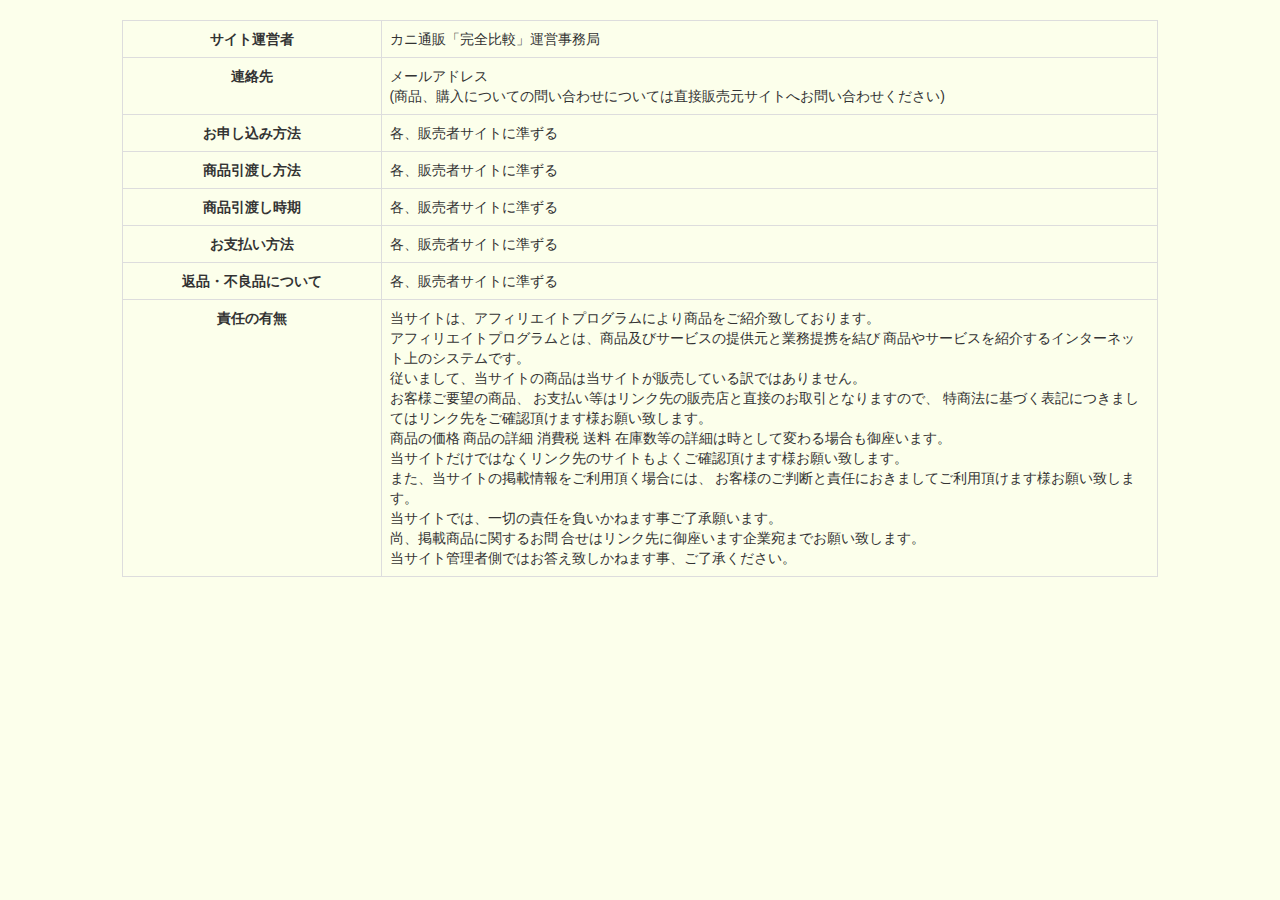
<file: public/administrator_info.html>
<!DOCTYPE html>
<html>
    <head>
        <meta charset="UTF-8">
        <meta http-equiv="X-UA-Compatible" content="IE=edge">
        <meta name="viewport" content="width=device-width, initial-scale=1" />
        <title>カニ通販「完全比較」 運営者情報</title>
        <link href="https://maxcdn.bootstrapcdn.com/bootstrap/3.3.5/css/bootstrap.min.css" rel="stylesheet">
        <!--[if lt IE 9]>
          <script src="https://oss.maxcdn.com/html5shiv/3.7.2/html5shiv.min.js"></script>
          <script src="https://oss.maxcdn.com/respond/1.4.2/respond.min.js"></script>
        <![endif]-->
        <script type="text/javascript" src="//code.jquery.com/jquery-2.1.4.min.js"></script>
        <link rel="stylesheet" href="/css/kani.css?201511151531" />
    </head>
    <body>
        <div class="shadow-z-1 col-xs-offset-1 col-xs-10 sub-container">
            <table class="table table-bordered">
                <tr class="table-head-main">
                    <th class="text-center col-xs-3">サイト運営者</th>
                    <td class="col-xs-9">カニ通販「完全比較」運営事務局</td>
                </tr>
                <tr class="table-head-main">
                    <th class="text-center col-xs-3">連絡先</th>
                    <td class="col-xs-9">メールアドレス<br />(商品、購入についての問い合わせについては直接販売元サイトへお問い合わせください)</td>
                </tr>
                <tr class="table-head-main">
                    <th class="text-center col-xs-3">お申し込み方法</th>
                    <td class="col-xs-9">各、販売者サイトに準ずる</td>
                </tr>
                <tr class="table-head-main">
                    <th class="text-center col-xs-3">商品引渡し方法</th>
                    <td class="col-xs-9">各、販売者サイトに準ずる</td>
                </tr>
                <tr class="table-head-main">
                    <th class="text-center col-xs-3">商品引渡し時期</th>
                    <td class="col-xs-9">各、販売者サイトに準ずる</td>
                </tr>
                <tr class="table-head-main">
                    <th class="text-center col-xs-3">お支払い方法</th>
                    <td class="col-xs-9">各、販売者サイトに準ずる</td>
                </tr>
                <tr class="table-head-main">
                    <th class="text-center col-xs-3">返品・不良品について</th>
                    <td class="col-xs-9">各、販売者サイトに準ずる</td>
                </tr>
                <tr class="table-head-main">
                    <th class="text-center col-xs-3">責任の有無</th>
                    <td class="col-xs-9">当サイトは、アフィリエイトプログラムにより商品をご紹介致しております。<br />アフィリエイトプログラムとは、商品及びサービスの提供元と業務提携を結び 商品やサービスを紹介するインターネット上のシステムです。<br />従いまして、当サイトの商品は当サイトが販売している訳ではありません。<br />お客様ご要望の商品、 お支払い等はリンク先の販売店と直接のお取引となりますので、 特商法に基づく表記につきましてはリンク先をご確認頂けます様お願い致します。<br />商品の価格 商品の詳細 消費税 送料 在庫数等の詳細は時として変わる場合も御座います。<br />当サイトだけではなくリンク先のサイトもよくご確認頂けます様お願い致します。<br />また、当サイトの掲載情報をご利用頂く場合には、 お客様のご判断と責任におきましてご利用頂けます様お願い致します。<br />当サイトでは、一切の責任を負いかねます事ご了承願います。<br />尚、掲載商品に関するお問 合せはリンク先に御座います企業宛までお願い致します。<br />当サイト管理者側ではお答え致しかねます事、ご了承ください。</td>
                </tr>
            </table>
        </div>
    </body>
</html>
</file>
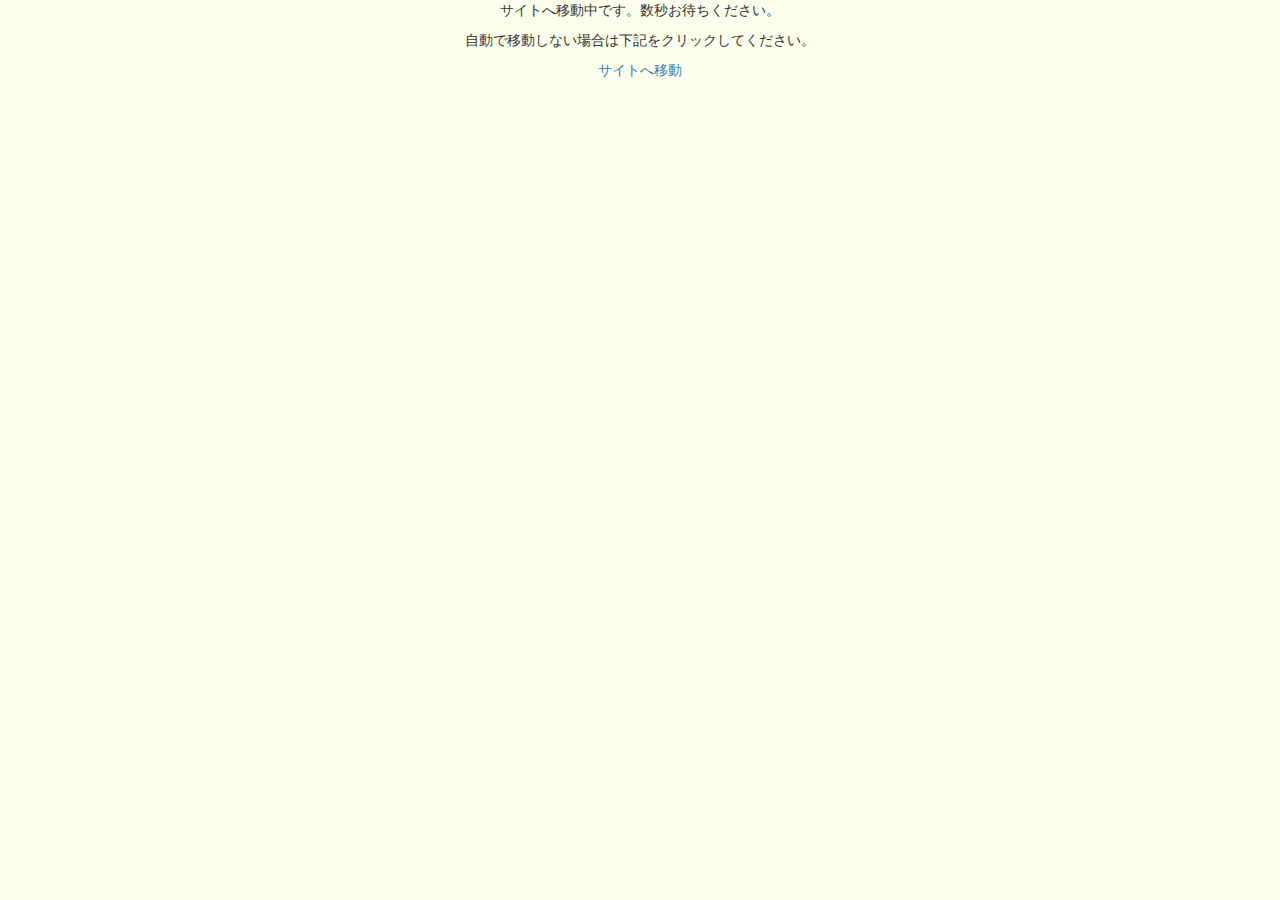
<file: public/redirect.html>
<!DOCTYPE html>
<html>
    <head>
        <meta charset="UTF-8">
        <meta http-equiv="X-UA-Compatible" content="IE=edge">
        <meta name="viewport" content="width=device-width, initial-scale=1" />
        <title>カニ通販「完全比較」 移動中...</title>
        <link href="https://maxcdn.bootstrapcdn.com/bootstrap/3.3.5/css/bootstrap.min.css" rel="stylesheet">
        <!--[if lt IE 9]>
          <script src="https://oss.maxcdn.com/html5shiv/3.7.2/html5shiv.min.js"></script>
          <script src="https://oss.maxcdn.com/respond/1.4.2/respond.min.js"></script>
        <![endif]-->
        <script type="text/javascript" src="//code.jquery.com/jquery-2.1.4.min.js"></script>
        <link rel="stylesheet" href="/css/kani.css?201511151531" />
    </head>
    <body>
        <div class="redirect-head-padding"></div>
        <p class="text-center">サイトへ移動中です。数秒お待ちください。</p>
        <p class="text-center">自動で移動しない場合は下記をクリックしてください。</p>
        <a id="target-link" href="#"><p class="text-center">サイトへ移動</p></a>
        <script type="text/javascript">
            (function($) {
                var getParameter = function() {
                    var params  = {};
                    var pair = location.search.substring(1).split('&');
                    for(i=0; pair[i]; i++) {
                        var kv = pair[i].split('=');
                        params[kv[0]] = kv[1];
                    }
                    return params;
                };

                setTimeout(function() {
                    var params = getParameter();
                    if(params != null && params['target'] != null) {
                        console.log('target:' + params['target']);
                        window.location.href = decodeURIComponent(params['target']);
                    }
                    else {
                        console.log('no target.');
                    }
                }, 1000);
            })(jQuery);
        </script>
        <!-- Yahoo Code for your Conversion Page -->
        <script type="text/javascript">
            /* <![CDATA[ */
            var yahoo_conversion_id = 1000252937;
            var yahoo_conversion_label = "5EXYCO3EkGEQn8KGwgM";
            var yahoo_conversion_value = 10;
            /* ]]> */
        </script>
        <script type="text/javascript" src="//s.yimg.jp/images/listing/tool/cv/conversion.js">
        </script>
        <noscript>
            <div style="display:inline;">
                <img height="1" width="1" style="border-style:none;" alt="" src="//b91.yahoo.co.jp/pagead/conversion/1000252937/?value=10&label=5EXYCO3EkGEQn8KGwgM&guid=ON&script=0&disvt=true"/>
            </div>
        </noscript>
    </body>
</html>
</file>
<file: css/kani.css>
body {
    background-color: #FCFFEB;
    font-family: 'Lucida Grande','Hiragino Kaku Gothic ProN',Meiryo, sans-serif;
}
h1 {
    background-color: #CBAC88;
    color: #FCFFEB;
    height: 80px;
    padding-top: 20px;
}
h2 {
    background-color: #EDB6A3;
    color: #FCFFEB;
    height: 50px;
}
thead {
    background-color: #EDB6A3;
    color: #FCFFEB;
}

.sub-container {
    margin-top: 20px;
}
.explain {
    font-size: 18px;
}
.mark-text {
    color: #EDB6A3;
}
.crab-info-container {
    margin-bottom: 18px;
}

.image-frame, .image-frame > img {
    margin: 0; padding: 0;
    border: 0;
}

.image-frame {
    position: relative;
    display: inline-block;
    font-size: 0;
    line-height: 0;
}

.image-frame:after {
    position: absolute;
    left: 0; top: 0; right: 0; bottom: 0;
    -moz-box-shadow: inset 0px 0px 15px 15px #FCFFEB;
    -webkit-box-shadow: inset 0px 0px 15px 15px #FCFFEB;
    box-shadow: inset 0px 0px 15px 15px #FCFFEB;
    content: " ";
}
</file>
